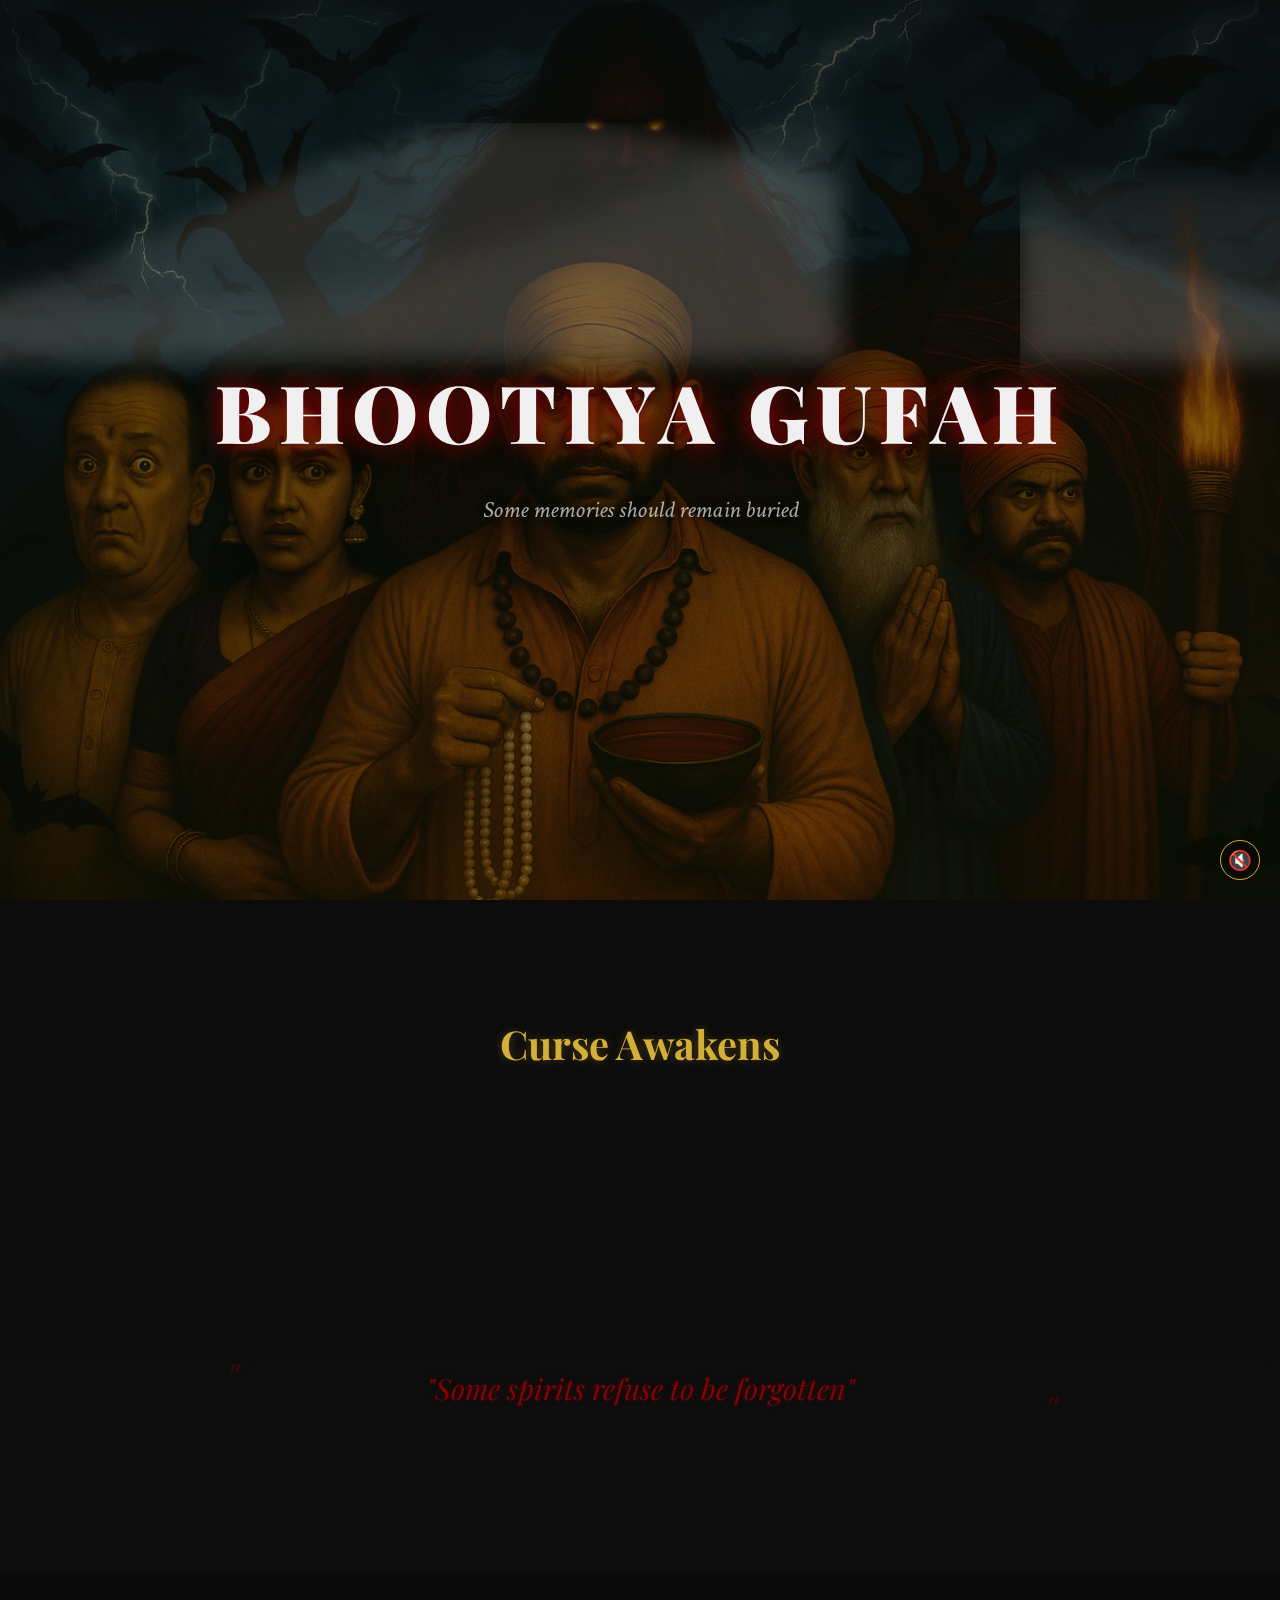
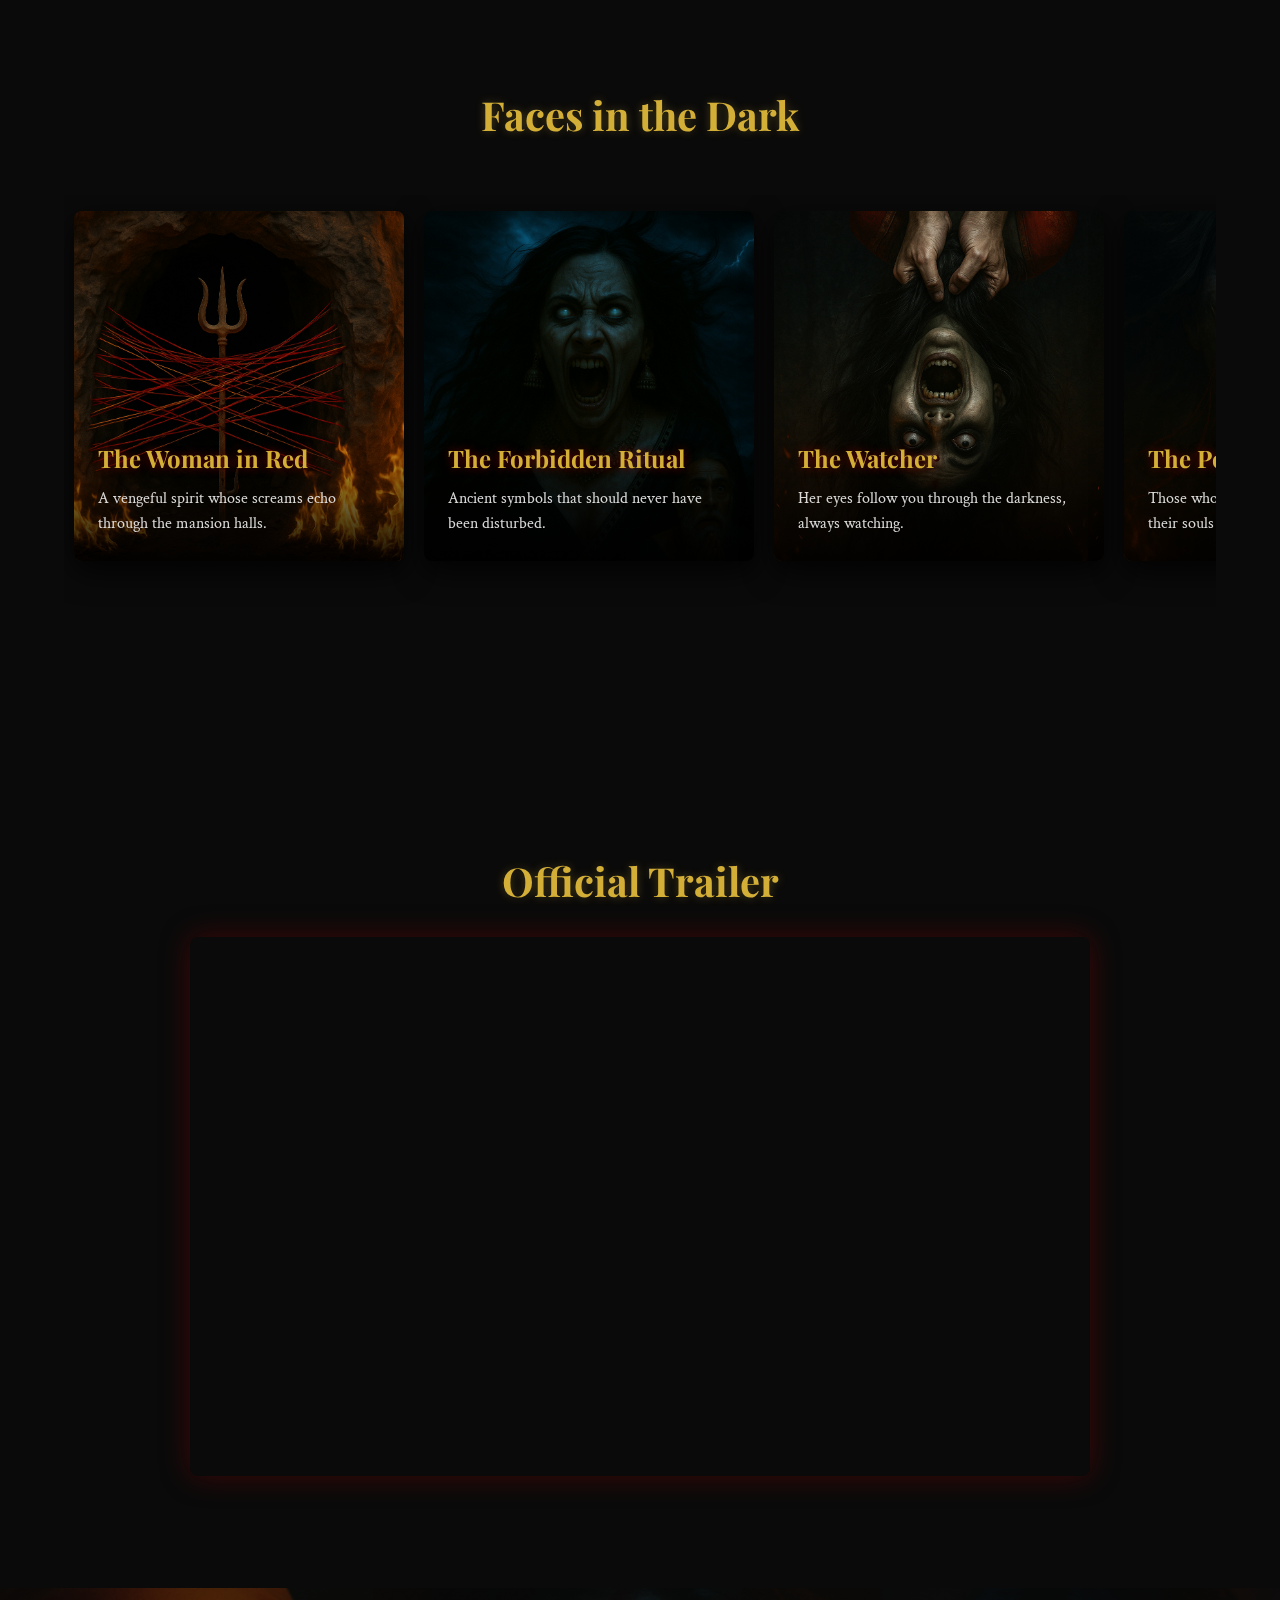
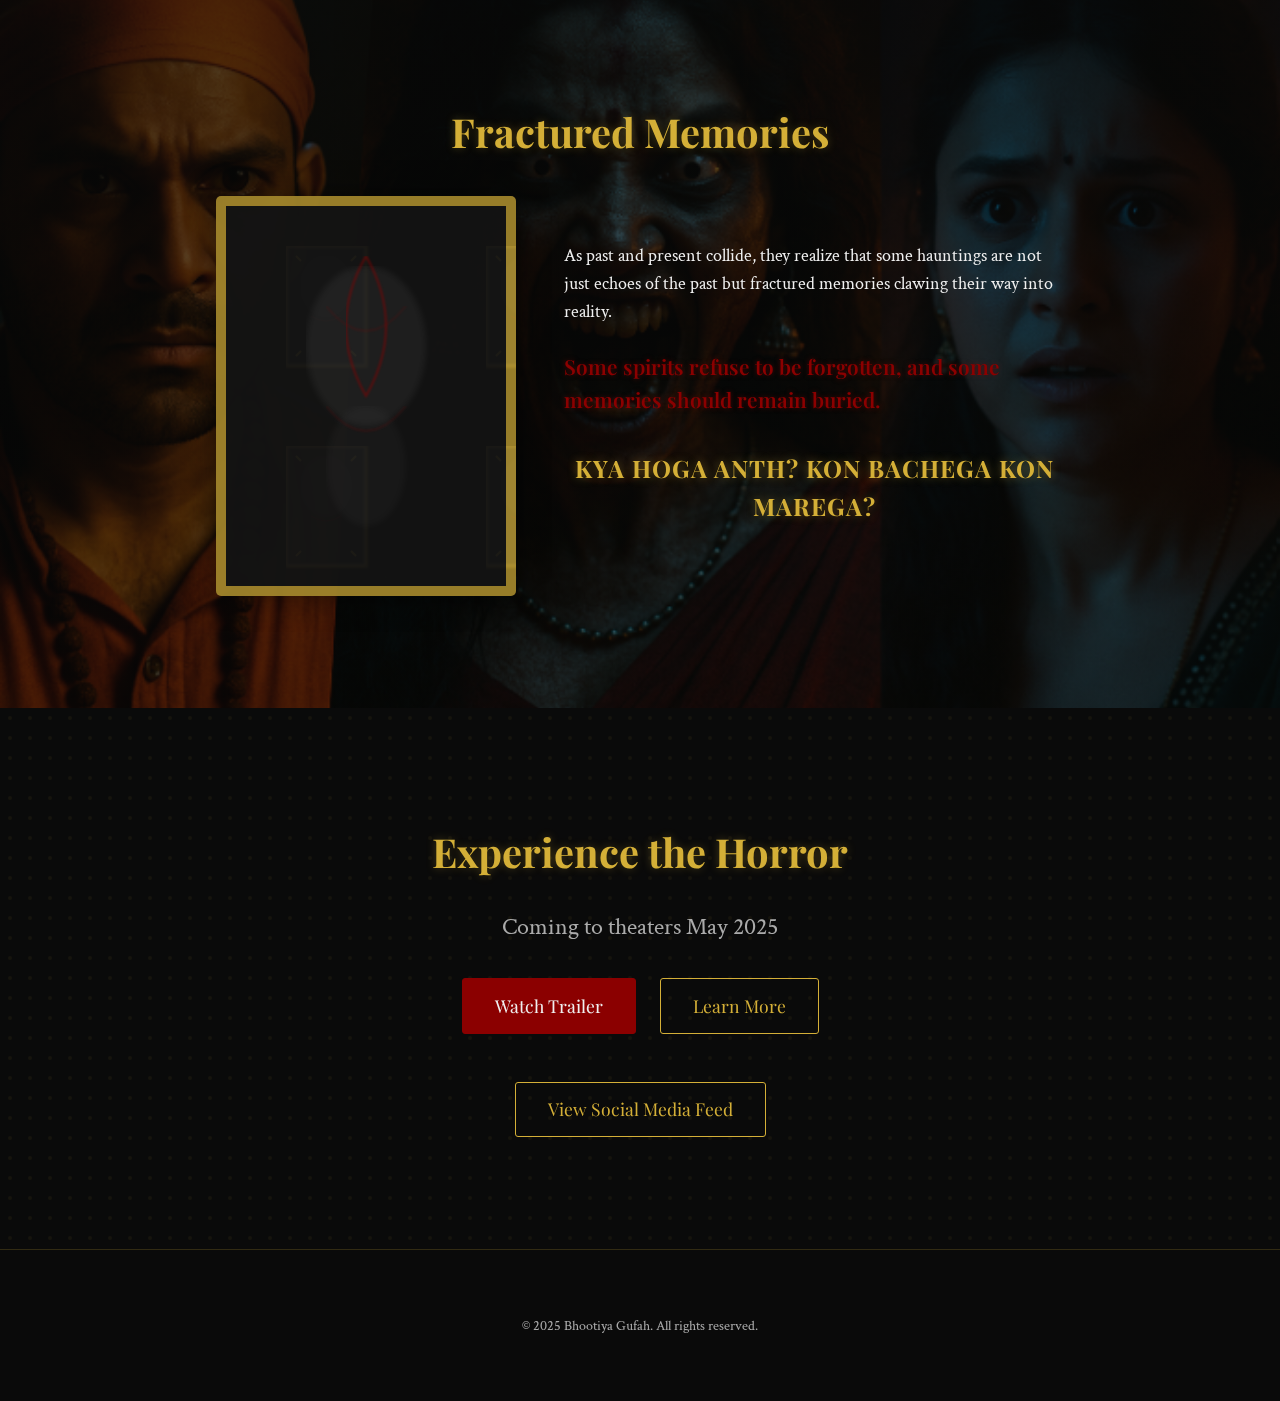
<file: index.html>
<!DOCTYPE html>
<html lang="en">
<head>
    <meta charset="UTF-8">
    <meta name="viewport" content="width=device-width, initial-scale=1.0">
    <title>Bhootiya Gufah - Official Movie Site</title>
    <link rel="stylesheet" href="styles.css">
    <link rel="preconnect" href="https://fonts.googleapis.com">
    <link rel="preconnect" href="https://fonts.gstatic.com" crossorigin>
    <link href="https://fonts.googleapis.com/css2?family=Playfair+Display:wght@400;700;900&family=Crimson+Text:ital,wght@0,400;0,600;1,400&family=Poppins:wght@400;500;700&display=swap" rel="stylesheet">
</head>
<body>
    <div class="fog-container">
        <div class="fog-img fog-img-first"></div>
        <div class="fog-img fog-img-second"></div>
    </div>

    <header class="hero" id="hero">
        <div class="hero-content">
            <h1 class="title">BHOOTIYA GUFAH</h1>
            <p class="tagline">Some memories should remain buried</p>
        </div>
    </header>

    <section class="synopsis">
        <div class="container">
            <h2>Curse Awakens</h2>
            <div class="synopsis-content">
                <p>Deep within a cursed forest in rural India lies Bhootiya Gufah — an ancient cave sealed with red threads and holy chants, long forgotten by time.</p>
                <p>On an ominous new moon night, three skeptical villagers-turned-spirit-seekers arrive, clutching talismans, lanterns filled with mustard oil, and a battered copy of their forefather's exorcism diary. What was once a sacred place of worship is now a mouth to something unspeakable — and it has been whispering.</p>
                <p>Inside the cave, the air thickens. Every footstep echoes like a warning. And then… it answers back.</p>
                <div class="quote">
                    <blockquote>"Some spirits refuse to be forgotten"</blockquote>
                </div>
            </div>
        </div>
    </section>

    <section class="characters">
        <div class="container">
            <h2>Faces in the Dark</h2>
            <div class="horror-carousel-container">
                <div class="horror-carousel">
                    <!-- First set of images -->
                    <div class="horror-image-container">
                        <img src="ChatGPT Image Apr 30, 2025, 11_12_31 AM.png" alt="Woman in red sari with glowing eyes" class="horror-image">
                        <div class="image-caption">
                            <h3>The Woman in Red</h3>
                            <p>A vengeful spirit whose screams echo through the mansion halls.</p>
                        </div>
                    </div>
                    <div class="horror-image-container">
                        <img src="ChatGPT Image Apr 30, 2025, 11_19_13 AM.png" alt="Trident with red threads in a cave entrance" class="horror-image">
                        <div class="image-caption">
                            <h3>The Forbidden Ritual</h3>
                            <p>Ancient symbols that should never have been disturbed.</p>
                        </div>
                    </div>
                    <div class="horror-image-container">
                        <img src="ChatGPT Image Apr 30, 2025, 11_42_09 AM.png" alt="Woman with glowing eyes in the dark" class="horror-image">
                        <div class="image-caption">
                            <h3>The Watcher</h3>
                            <p>Her eyes follow you through the darkness, always watching.</p>
                        </div>
                    </div>
                    <div class="horror-image-container">
                        <img src="ChatGPT Image Apr 30, 2025, 11_45_05 AM.png" alt="Upside down woman's face with hands" class="horror-image">
                        <div class="image-caption">
                            <h3>The Possessed</h3>
                            <p>Those who enter the cave rarely return with their souls intact.</p>
                        </div>
                    </div>
                    <div class="horror-image-container">
                        <img src="ChatGPT Image Apr 30, 2025, 11_57_26 AM.png" alt="Screaming face with people inside" class="horror-image">
                        <div class="image-caption">
                            <h3>The Devourer</h3>
                            <p>It consumes all who dare to enter its domain.</p>
                        </div>
                    </div>
                    <div class="horror-image-container">
                        <img src="Apr 30, 2025, 11_22_35 AM.png" alt="Woman surrounded by ghostly hands" class="horror-image">
                        <div class="image-caption">
                            <h3>The Hunted</h3>
                            <p>No one escapes the grasp of the ancient spirits.</p>
                        </div>
                    </div>
                    
                    <!-- Duplicate images for seamless loop -->
                    <div class="horror-image-container">
                        <img src="ChatGPT Image Apr 30, 2025, 11_12_31 AM.png" alt="Woman in red sari with glowing eyes" class="horror-image">
                        <div class="image-caption">
                            <h3>The Woman in Red</h3>
                            <p>A vengeful spirit whose screams echo through the mansion halls.</p>
                        </div>
                    </div>
                    <div class="horror-image-container">
                        <img src="ChatGPT Image Apr 30, 2025, 11_19_13 AM.png" alt="Trident with red threads in a cave entrance" class="horror-image">
                        <div class="image-caption">
                            <h3>The Forbidden Ritual</h3>
                            <p>Ancient symbols that should never have been disturbed.</p>
                        </div>
                    </div>
                    <div class="horror-image-container">
                        <img src="ChatGPT Image Apr 30, 2025, 11_42_09 AM.png" alt="Woman with glowing eyes in the dark" class="horror-image">
                        <div class="image-caption">
                            <h3>The Watcher</h3>
                            <p>Her eyes follow you through the darkness, always watching.</p>
                        </div>
                    </div>
                </div>
            </div>
        </div>
    </section>

    <section class="trailer-section">
        <div class="container">
            <h2>Official Trailer</h2>
            <div class="video-container">
                <iframe width="560" height="315" src="https://www.youtube.com/embed/J2DvRWAsduw?si=IXfyDvZI7yD7gAjC" title="YouTube video player" frameborder="0" allow="accelerometer; autoplay; clipboard-write; encrypted-media; gyroscope; picture-in-picture; web-share" referrerpolicy="strict-origin-when-cross-origin" allowfullscreen></iframe>
            </div>
        </div>
    </section>

    <section class="atmospheric">
        <div class="container">
            <h2>Fractured Memories</h2>
            <div class="mirror-container">
                <div class="mirror">
                    <div class="mirror-inner">
                        <div class="mirror-reflection"></div>
                    </div>
                    <div class="mirror-overlay"></div>
                </div>
                <div class="mirror-text">
                    <p>As past and present collide, they realize that some hauntings are not just echoes of the past but fractured memories clawing their way into reality.</p>
                    <p class="blood-text">Some spirits refuse to be forgotten, and some memories should remain buried.</p>
                    <p class="tagline-question">KYA HOGA ANTH? KON BACHEGA KON MAREGA?</p>
                </div>
            </div>
        </div>
    </section>

    <section class="cta">
        <div class="container">
            <h2>Experience the Horror</h2>
            <p class="release-date">Coming to theaters May 2025</p>
            <div class="cta-buttons">
                <a href="#" class="btn btn-primary">Watch Trailer</a>
                <a href="#" class="btn btn-secondary">Learn More</a>
            </div>
            <div class="social-header">
                <a href="social.html" class="social-header-link">View Social Media Feed</a>
            </div>
        </div>
    </section>


    <footer>
        <div class="container">
            <p>&copy; 2025 Bhootiya Gufah. All rights reserved.</p>
        </div>
    </footer>

    <div class="ghostly-hands">
        <div class="hand hand-1"></div>
        <div class="hand hand-2"></div>
        <div class="hand hand-3"></div>
    </div>

    <!-- Hidden audio elements for section-specific background audio -->
    <audio id="audio-first" preload="auto" loop>
        <source src="audio/AUDIO 1 TRAILER.mp3" type="audio/mpeg">
    </audio>

    <audio id="audio-middle" preload="auto" loop>
        <source src="audio/audio 2.mp3" type="audio/mpeg">
    </audio>

    <audio id="audio-last" preload="auto" loop>
        <source src="audio/audio 3.mp3" type="audio/mpeg">
    </audio>

    <script src="script.js"></script>
</body>
</html>
</file>
<file: styles.css>
/* Base Styles */
:root {
    --dark-bg: #0a0a0a;
    --dark-accent: #1a1a1a;
    --blood-red: #8b0000;
    --gold: #d4af37;
    --text-light: #f0f0f0;
    --text-faded: rgba(240, 240, 240, 0.7);
    --font-gothic: 'Playfair Display', serif;
    --font-body: 'Crimson Text', serif;
}

* {
    margin: 0;
    padding: 0;
    box-sizing: border-box;
}

html {
    scroll-behavior: smooth;
}

body {
    font-family: var(--font-body);
    background-color: #121212; /* Darker charcoal black */
    color: var(--text-light);
    line-height: 1.6;
    overflow-x: hidden;
    position: relative;
    background-image: url('data:image/svg+xml;utf8,<svg xmlns="http://www.w3.org/2000/svg" width="400" height="400" viewBox="0 0 400 400"><filter id="noise" x="0%" y="0%" width="100%" height="100%"><feTurbulence type="fractalNoise" baseFrequency="0.04" numOctaves="3" stitchTiles="stitch" result="noise"/><feColorMatrix type="matrix" values="0 0 0 0 0, 0 0 0 0 0, 0 0 0 0 0, 0 0 0 0.1 0"/></filter><rect width="400" height="400" filter="url(%23noise)" opacity="0.15"/><path d="M50,200 Q100,100 150,180 Q200,250 250,150 Q300,50 350,200" stroke="rgba(50, 50, 50, 0.2)" stroke-width="1" fill="none" stroke-linecap="round"/><path d="M0,300 Q100,250 200,300 Q300,350 400,300" stroke="rgba(50, 50, 50, 0.15)" stroke-width="1" fill="none" stroke-linecap="round"/><path d="M0,100 Q50,150 100,100 Q150,50 200,100 Q250,150 300,100 Q350,50 400,100" stroke="rgba(50, 50, 50, 0.1)" stroke-width="1" fill="none" stroke-linecap="round"/></svg>');
    background-attachment: fixed;
    position: relative;
}

/* Flickering candle light animation */
body::before {
    content: '';
    position: fixed;
    top: 0;
    left: 0;
    width: 100%;
    height: 100%;
    background: radial-gradient(circle at 30% 30%, rgba(139, 0, 0, 0.05), transparent 40%),
                radial-gradient(circle at 70% 60%, rgba(212, 175, 55, 0.03), transparent 30%);
    z-index: -1;
    opacity: 0.7;
    animation: flicker 8s infinite alternate;
    pointer-events: none;
}

@keyframes flicker {
    0%, 18%, 22%, 25%, 53%, 57%, 100% {
        opacity: 0.7;
    }
    20%, 24%, 55% {
        opacity: 0.5;
    }
    19%, 21%, 23%, 54%, 56% {
        opacity: 0.8;
    }
}

.container {
    width: 90%;
    max-width: 1200px;
    margin: 0 auto;
    padding: 2rem 0;
}

h1, h2, h3 {
    font-family: var(--font-gothic);
    font-weight: 700;
    margin-bottom: 1.5rem;
}

h2 {
    font-size: 2.5rem;
    text-align: center;
    color: var(--gold);
    text-shadow: 0 0 10px rgba(212, 175, 55, 0.3);
}

p {
    margin-bottom: 1.5rem;
    font-size: 1.1rem;
}

section {
    padding: 5rem 0;
    position: relative;
    overflow: hidden;
}

/* Fog Effect */
.fog-container {
    position: fixed;
    top: 0;
    left: 0;
    width: 100%;
    height: 100%;
    pointer-events: none;
    z-index: 1;
    opacity: 0.5;
}

.fog-img {
    position: absolute;
    height: 100vh;
    width: 300vw;
    background-size: contain;
    background-position: center;
    background-repeat: repeat-x;
    opacity: 0.8;
}

.fog-img-first {
    background-image: url('data:image/svg+xml;utf8,<svg xmlns="http://www.w3.org/2000/svg" width="1600" height="800" viewBox="0 0 1600 800"><defs><filter id="blur" x="0" y="0"><feGaussianBlur in="SourceGraphic" stdDeviation="10" /></filter></defs><path fill="white" fill-opacity="0.3" d="M0,192L60,213.3C120,235,240,277,360,293.3C480,309,600,299,720,256C840,213,960,139,1080,117.3C1200,96,1320,128,1380,144L1440,160L1440,320L1380,320C1320,320,1200,320,1080,320C960,320,840,320,720,320C600,320,480,320,360,320C240,320,120,320,60,320L0,320Z" filter="url(%23blur)"></path></svg>');
    animation: fog-movement 60s linear infinite;
}

.fog-img-second {
    background-image: url('data:image/svg+xml;utf8,<svg xmlns="http://www.w3.org/2000/svg" width="1600" height="800" viewBox="0 0 1600 800"><defs><filter id="blur" x="0" y="0"><feGaussianBlur in="SourceGraphic" stdDeviation="15" /></filter></defs><path fill="white" fill-opacity="0.2" d="M0,160L60,160C120,160,240,160,360,181.3C480,203,600,245,720,261.3C840,277,960,267,1080,234.7C1200,203,1320,149,1380,122.7L1440,96L1440,320L1380,320C1320,320,1200,320,1080,320C960,320,840,320,720,320C600,320,480,320,360,320C240,320,120,320,60,320L0,320Z" filter="url(%23blur)"></path></svg>');
    animation: fog-movement-reverse 40s linear infinite;
}

@keyframes fog-movement {
    0% {
        transform: translateX(-50%);
    }
    100% {
        transform: translateX(0%);
    }
}

@keyframes fog-movement-reverse {
    0% {
        transform: translateX(0%);
    }
    100% {
        transform: translateX(-50%);
    }
}

/* Hero Section */
.hero {
    height: 100vh;
    display: flex;
    align-items: center;
    justify-content: center;
    text-align: center;
    background-image: url('Screenshot 2025-04-26 200949.png');
    background-size: cover;
    background-position: center;
    background-attachment: fixed;
    position: relative;
    z-index: 0;
}

.hero::before {
    content: '';
    position: absolute;
    top: 0;
    left: 0;
    width: 100%;
    height: 100%;
    background: linear-gradient(to bottom, rgba(10, 10, 10, 0.7), rgba(10, 10, 10, 0.3));
    z-index: -1;
}

.hero-content {
    z-index: 2;
    padding: 2rem;
    animation: fade-in 2s ease-in-out;
}

.title {
    font-size: 5rem;
    font-weight: 900;
    letter-spacing: 0.5rem;
    margin-bottom: 1rem;
    color: var(--text-light);
    text-shadow: 0 0 20px rgba(139, 0, 0, 0.8), 0 0 30px rgba(139, 0, 0, 0.6);
    animation: title-glow 3s ease-in-out infinite alternate;
}

.tagline {
    font-size: 1.5rem;
    font-style: italic;
    color: var(--text-faded);
    text-shadow: 0 0 10px rgba(0, 0, 0, 0.8);
}

@keyframes title-glow {
    0% {
        text-shadow: 0 0 20px rgba(139, 0, 0, 0.8), 0 0 30px rgba(139, 0, 0, 0.6);
    }
    100% {
        text-shadow: 0 0 25px rgba(139, 0, 0, 1), 0 0 40px rgba(139, 0, 0, 0.8);
    }
}

@keyframes fade-in {
    0% {
        opacity: 0;
        transform: translateY(20px);
    }
    100% {
        opacity: 1;
        transform: translateY(0);
    }
}

/* Synopsis Section */
.synopsis {
    background-color: var(--dark-accent);
    position: relative;
    z-index: 0;
    background-image: url('ChatGPT Image Apr 30, 2025, 11_57_26 AM.png');
    background-size: cover;
    background-position: center;
    background-attachment: fixed;
}

.synopsis::before {
    content: '';
    position: absolute;
    top: 0;
    left: 0;
    width: 100%;
    height: 100%;
    background: linear-gradient(to bottom, rgba(10, 10, 10, 0.9), rgba(10, 10, 10, 0.8));
    z-index: -1;
}

.synopsis-content {
    max-width: 800px;
    margin: 0 auto;
    text-align: center;
}

.quote {
    margin: 3rem 0;
    position: relative;
}

blockquote {
    font-family: var(--font-gothic);
    font-size: 1.8rem;
    font-style: italic;
    color: var(--blood-red);
    text-shadow: 0 0 5px rgba(139, 0, 0, 0.3);
}

blockquote::before, blockquote::after {
    content: '"';
    font-size: 3rem;
    position: absolute;
    opacity: 0.3;
}

blockquote::before {
    top: -1.5rem;
    left: -1rem;
}

blockquote::after {
    bottom: -2.5rem;
    right: -1rem;
}

/* Characters Section with Horror Carousel */
.characters {
    background-color: var(--dark-bg);
    position: relative;
    z-index: 0;
    overflow: hidden;
}

.characters::before {
    content: '';
    position: absolute;
    top: 0;
    left: 0;
    width: 100%;
    height: 100%;
    background: linear-gradient(to bottom, rgba(10, 10, 10, 0.9), rgba(10, 10, 10, 0.7));
    z-index: -1;
}

.horror-carousel-container {
    margin-top: 3rem;
    width: 100%;
    overflow: hidden;
    position: relative;
    padding: 1rem 0;
}

.horror-carousel {
    display: flex;
    width: 3000px; /* Fixed width to ensure all 9 images are visible */
    position: relative;
    margin-bottom: 3rem;
    animation: moveLeft 15s linear infinite; /* Direct animation on the carousel, faster speed */
}

@keyframes moveLeft {
    0% { transform: translateX(0); }
    100% { transform: translateX(-1980px); } /* Move 6/9 of the width to create loop effect */
}

.horror-image-container {
    position: relative;
    overflow: hidden;
    margin: 0 10px;
    border-radius: 8px;
    box-shadow: 0 10px 30px rgba(0, 0, 0, 0.8);
    transition: transform 0.5s ease, box-shadow 0.5s ease;
    width: 330px; /* Fixed width for each image */
    height: 350px; /* Fixed height for each image */
    flex-shrink: 0; /* Prevent images from shrinking */
}

.horror-image-container:hover {
    transform: scale(1.03);
    box-shadow: 0 15px 40px rgba(139, 0, 0, 0.6);
    z-index: 2;
}

.horror-image {
    width: 100%;
    height: 350px; /* Reduced height for better visibility */
    object-fit: cover;
    display: block;
    transition: transform 0.8s ease;
}

.horror-image-container:hover .horror-image {
    transform: scale(1.1);
}

.image-caption {
    position: absolute;
    bottom: 0;
    left: 0;
    width: 100%;
    padding: 1.5rem;
    background: linear-gradient(to top, rgba(0, 0, 0, 0.9), rgba(0, 0, 0, 0));
    color: var(--text-light);
    transform: translateY(0);
    transition: transform 0.5s ease;
}

.horror-image-container:hover .image-caption {
    transform: translateY(-10px);
}

.image-caption h3 {
    color: var(--gold);
    font-size: 1.5rem;
    margin-bottom: 0.5rem;
    text-shadow: 0 0 10px rgba(139, 0, 0, 0.8);
}

.image-caption p {
    font-size: 1rem;
    margin-bottom: 0;
    opacity: 0.9;
}

/* Add scroll-triggered animation control */
.horror-carousel.animate-in {
    opacity: 1;
    transform: translateY(0);
}

/* Atmospheric Section */
.atmospheric {
    background-image: url('Screenshot 2025-04-30 133100.png');
    background-size: cover;
    background-position: center;
    position: relative;
    z-index: 0;
}

.atmospheric::before {
    content: '';
    position: absolute;
    top: 0;
    left: 0;
    width: 100%;
    height: 100%;
    background: linear-gradient(to bottom, rgba(10, 10, 10, 0.7), rgba(10, 10, 10, 0.5));
    z-index: -1;
}

.mirror-container {
    display: flex;
    flex-wrap: wrap;
    align-items: center;
    justify-content: center;
    gap: 3rem;
    margin-top: 2rem;
}

.mirror {
    position: relative;
    width: 300px;
    height: 400px;
    background-color: rgba(10, 10, 10, 0.8);
    border: 10px solid rgba(212, 175, 55, 0.7);
    border-radius: 5px;
    box-shadow: 0 0 30px rgba(0, 0, 0, 0.5);
    overflow: hidden;
}

.mirror-inner {
    position: absolute;
    top: 0;
    left: 0;
    width: 100%;
    height: 100%;
    background-color: rgba(20, 20, 20, 0.9);
    display: flex;
    align-items: center;
    justify-content: center;
}

.mirror-reflection {
    width: 80%;
    height: 80%;
    background-image: url('data:image/svg+xml;utf8,<svg xmlns="http://www.w3.org/2000/svg" width="200" height="300" viewBox="0 0 200 300"><defs><filter id="blur" x="0" y="0"><feGaussianBlur in="SourceGraphic" stdDeviation="3" /></filter></defs><ellipse cx="100" cy="100" rx="60" ry="80" fill="rgba(200, 200, 200, 0.1)" filter="url(%23blur)"/><ellipse cx="100" cy="220" rx="40" ry="60" fill="rgba(200, 200, 200, 0.05)" filter="url(%23blur)"/></svg>');
    background-repeat: no-repeat;
    background-position: center;
    opacity: 0.7;
    animation: mirror-flicker 5s ease-in-out infinite alternate;
}

.mirror-overlay {
    position: absolute;
    top: 0;
    left: 0;
    width: 100%;
    height: 100%;
    background-image: url('data:image/svg+xml;utf8,<svg xmlns="http://www.w3.org/2000/svg" width="280" height="380" viewBox="0 0 280 380"><defs><filter id="blur" x="0" y="0"><feGaussianBlur in="SourceGraphic" stdDeviation="1" /></filter></defs><path d="M140,50 Q180,120 140,190 Q100,120 140,50" stroke="rgba(139, 0, 0, 0.7)" stroke-width="2" fill="none" filter="url(%23blur)"/><path d="M100,100 Q140,150 180,100" stroke="rgba(139, 0, 0, 0.5)" stroke-width="1" fill="none" filter="url(%23blur)"/><path d="M100,200 Q140,250 180,200" stroke="rgba(139, 0, 0, 0.5)" stroke-width="1" fill="none" filter="url(%23blur)"/></svg>');
    opacity: 0.8;
    pointer-events: none;
}

@keyframes mirror-flicker {
    0%, 18%, 22%, 25%, 53%, 57%, 100% {
        opacity: 0.7;
    }
    20%, 24%, 55% {
        opacity: 0.5;
    }
}

.mirror-text {
    flex: 1;
    min-width: 300px;
    max-width: 500px;
}

.blood-text {
    color: var(--blood-red);
    font-family: var(--font-gothic);
    font-size: 1.3rem;
    font-weight: 600;
    text-shadow: 0 0 5px rgba(139, 0, 0, 0.5);
    animation: blood-drip 5s ease-in-out;
}

.tagline-question {
    color: var(--gold);
    font-family: var(--font-gothic);
    font-size: 1.5rem;
    font-weight: 700;
    text-align: center;
    margin-top: 2rem;
    text-shadow: 0 0 10px rgba(212, 175, 55, 0.4);
    letter-spacing: 1px;
    animation: pulse 3s infinite alternate;
}

@keyframes pulse {
    0% {
        text-shadow: 0 0 10px rgba(212, 175, 55, 0.4);
    }
    100% {
        text-shadow: 0 0 20px rgba(212, 175, 55, 0.8);
    }
}

@keyframes blood-drip {
    0% {
        opacity: 0;
        transform: translateY(-10px);
        text-shadow: 0 0 5px rgba(139, 0, 0, 0);
    }
    50% {
        opacity: 0.7;
        text-shadow: 0 0 10px rgba(139, 0, 0, 0.3);
    }
    100% {
        opacity: 1;
        transform: translateY(0);
        text-shadow: 0 0 5px rgba(139, 0, 0, 0.5);
    }
}

/* CTA Section */
.cta {
    background-color: var(--dark-bg);
    text-align: center;
    position: relative;
    z-index: 0;
}

.cta::before {
    content: '';
    position: absolute;
    top: 0;
    left: 0;
    width: 100%;
    height: 100%;
    background-image: url('data:image/svg+xml;utf8,<svg xmlns="http://www.w3.org/2000/svg" width="20" height="20" viewBox="0 0 20 20"><circle cx="10" cy="10" r="2" fill="rgba(212, 175, 55, 0.2)"/></svg>');
    opacity: 0.3;
    z-index: -1;
}

.release-date {
    font-size: 1.5rem;
    margin-bottom: 2rem;
    color: var(--text-faded);
}

.cta-buttons {
    display: flex;
    justify-content: center;
    gap: 1.5rem;
    margin-bottom: 3rem;
    flex-wrap: wrap;
}

.btn {
    display: inline-block;
    padding: 0.8rem 2rem;
    font-family: var(--font-gothic);
    font-size: 1.1rem;
    text-decoration: none;
    border-radius: 3px;
    transition: all 0.3s ease;
    cursor: pointer;
}

.btn-primary {
    background-color: var(--blood-red);
    color: var(--text-light);
    border: 1px solid var(--blood-red);
}

.btn-primary:hover {
    background-color: transparent;
    color: var(--blood-red);
    box-shadow: 0 0 15px rgba(139, 0, 0, 0.5);
}

.btn-secondary {
    background-color: transparent;
    color: var(--gold);
    border: 1px solid var(--gold);
}

.btn-secondary:hover {
    background-color: rgba(212, 175, 55, 0.1);
    box-shadow: 0 0 15px rgba(212, 175, 55, 0.3);
}

.social-header {
    margin-top: 2rem;
    text-align: center;
}

.social-header-link {
    display: inline-block;
    padding: 0.8rem 2rem;
    font-family: var(--font-gothic);
    font-size: 1.1rem;
    text-decoration: none;
    color: var(--gold);
    border: 1px solid var(--gold);
    border-radius: 3px;
    transition: all 0.3s ease;
    background-color: transparent;
}

.social-header-link:hover {
    background-color: rgba(212, 175, 55, 0.1);
    box-shadow: 0 0 15px rgba(212, 175, 55, 0.3);
}

/* Audio Section */
.audio-section {
    background-color: var(--dark-accent);
    position: relative;
    z-index: 0;
}

.audio-players {
    display: flex;
    flex-wrap: wrap;
    justify-content: center;
    gap: 2rem;
    margin-top: 2rem;
}

.audio-player {
    flex: 1;
    min-width: 250px;
    max-width: 350px;
    text-align: center;
    padding: 1.5rem;
    background-color: rgba(10, 10, 10, 0.7);
    border: 1px solid rgba(212, 175, 55, 0.3);
    border-radius: 5px;
}

.audio-player h3 {
    color: var(--gold);
    margin-bottom: 1rem;
}

.audio-player audio {
    width: 100%;
}

/* Mute Button */
.mute-button {
    position: fixed;
    bottom: 20px;
    right: 20px;
    width: 40px;
    height: 40px;
    border-radius: 50%;
    background-color: rgba(10, 10, 10, 0.7);
    border: 1px solid var(--gold);
    color: var(--text-light);
    font-size: 1.2rem;
    cursor: pointer;
    z-index: 100;
    display: flex;
    align-items: center;
    justify-content: center;
    transition: all 0.3s ease;
}

.mute-button:hover {
    background-color: rgba(20, 20, 20, 0.8);
    box-shadow: 0 0 15px rgba(139, 0, 0, 0.5);
}

/* Footer */
footer {
    background-color: rgba(10, 10, 10, 0.9);
    padding: 2rem 0;
    text-align: center;
    border-top: 1px solid rgba(212, 175, 55, 0.2);
}

footer p {
    font-size: 0.9rem;
    color: var(--text-faded);
    margin-bottom: 0;
}

/* Ghostly Hands */
.ghostly-hands {
    position: fixed;
    width: 100%;
    height: 100%;
    top: 0;
    left: 0;
    pointer-events: none;
    z-index: 10;
    opacity: 0;
    transition: opacity 0.5s ease;
}

.hand {
    position: absolute;
    width: 100px;
    height: 150px;
    background-image: url('data:image/svg+xml;utf8,<svg xmlns="http://www.w3.org/2000/svg" width="100" height="150" viewBox="0 0 100 150"><defs><filter id="blur" x="0" y="0"><feGaussianBlur in="SourceGraphic" stdDeviation="2" /></filter></defs><path d="M50,20 Q60,40 70,60 Q80,80 70,100 Q60,120 50,140 Q40,120 30,100 Q20,80 30,60 Q40,40 50,20" fill="rgba(255, 255, 255, 0.1)" filter="url(%23blur)"/><path d="M50,20 Q55,40 60,60" stroke="rgba(255, 255, 255, 0.2)" stroke-width="1" fill="none"/><path d="M50,20 Q45,40 40,60" stroke="rgba(255, 255, 255, 0.2)" stroke-width="1" fill="none"/></svg>');
    background-size: contain;
    background-repeat: no-repeat;
    background-position: center;
    opacity: 0;
}

.hand-1 {
    bottom: -150px;
    left: 20%;
    animation: hand-rise 15s ease-in-out infinite;
    animation-delay: 2s;
}

.hand-2 {
    bottom: -150px;
    right: 20%;
    animation: hand-rise 18s ease-in-out infinite;
    animation-delay: 5s;
}

.hand-3 {
    bottom: -150px;
    left: 50%;
    transform: translateX(-50%);
    animation: hand-rise 20s ease-in-out infinite;
    animation-delay: 8s;
}

@keyframes hand-rise {
    0% {
        transform: translateY(0) rotate(0deg);
        opacity: 0;
    }
    10% {
        opacity: 0.7;
    }
    30% {
        transform: translateY(-200px) rotate(5deg);
        opacity: 0.7;
    }
    50% {
        transform: translateY(-300px) rotate(-5deg);
        opacity: 0.5;
    }
    70% {
        transform: translateY(-400px) rotate(5deg);
        opacity: 0.3;
    }
    90% {
        opacity: 0;
    }
    100% {
        transform: translateY(-500px) rotate(0deg);
        opacity: 0;
    }
}

/* Instagram Post Section */
.instagram-post {
    background-color: var(--dark-bg);
    padding: 5rem 0;
    position: relative;
    z-index: 0;
}

.instagram-post::before {
    content: '';
    position: absolute;
    top: 0;
    left: 0;
    width: 100%;
    height: 100%;
    background-image: url('data:image/svg+xml;utf8,<svg xmlns="http://www.w3.org/2000/svg" width="20" height="20" viewBox="0 0 20 20"><circle cx="10" cy="10" r="2" fill="rgba(212, 175, 55, 0.2)"/></svg>');
    opacity: 0.3;
    z-index: -1;
}

.instagram-posts {
    display: flex;
    flex-wrap: wrap;
    justify-content: center;
    gap: 2rem;
    margin-top: 2rem;
}

.instagram-mockup {
    width: 350px;
    height: 600px;
    background-color: #FFFFFF;
    border-radius: 15px;
    overflow: hidden;
    box-shadow: 0px 10px 30px rgba(182, 182, 182, 0.25);
    margin-bottom: 1.5rem;
    display: flex;
    flex-direction: column;
}

@media (max-width: 420px) {
    .instagram-mockup {
        width: 100%;
        height: auto;
        margin: 0 auto 1.5rem;
    }
    
    .instagram-posts {
        gap: 1rem;
    }
}

.instagram-top-banner {
    display: flex;
    align-items: center;
    padding: 10px;
    background-color: #FFFFFF;
    position: relative;
}

.instagram-verified {
    position: absolute;
    right: 15px;
    top: 50%;
    transform: translateY(-50%);
}

.verified-badge {
    width: 20px;
    height: 20px;
    display: block;
}

.instagram-logo {
    width: 40px;
    height: 40px;
    border-radius: 50%;
    overflow: hidden;
    margin-right: 10px;
}

.instagram-logo img {
    width: 100%;
    height: 100%;
    object-fit: cover;
}

.instagram-profile-info {
    display: flex;
    flex-direction: column;
}

.instagram-username {
    font-family: 'Poppins', sans-serif;
    font-weight: 700;
    font-size: 14px;
    color: #2D2936;
    margin: 0;
}

.instagram-location {
    font-family: 'Poppins', sans-serif;
    font-weight: 500;
    font-size: 12px;
    color: #2D2936;
    margin: 0;
}

.instagram-content {
    background-color: #F6F7F8;
    display: flex;
    justify-content: center;
    align-items: center;
}

.instagram-content img {
    width: 100%;
    height: auto;
    display: block;
}

.instagram-bottom-banner {
    padding: 10px;
    background-color: #FFFFFF;
}

.instagram-post-details {
    margin-bottom: 10px;
}

.instagram-likes {
    font-family: 'Poppins', sans-serif;
    font-size: 12px;
    color: #262626;
    margin: 0 0 3px 0;
}

.instagram-caption {
    font-family: 'Poppins', sans-serif;
    font-size: 12px;
    color: #262626;
    margin: 0 0 3px 0;
    line-height: 1.4;
}

.instagram-date {
    font-family: 'Poppins', sans-serif;
    font-size: 11px;
    color: rgba(0, 0, 0, 0.4);
    margin: 3px 0 5px 0;
}

.instagram-comments {
    margin-top: 5px;
    border-top: 1px solid rgba(0, 0, 0, 0.1);
    padding-top: 5px;
}

.instagram-comment {
    font-family: 'Poppins', sans-serif;
    font-size: 11px;
    color: #262626;
    margin: 3px 0;
    line-height: 1.4;
}

.instagram-icons {
    display: flex;
    justify-content: space-between;
    align-items: center;
}

.instagram-action-icons {
    display: flex;
    align-items: center;
    gap: 15px;
}

.instagram-icon {
    width: 24px;
    height: 24px;
    cursor: pointer;
    transition: transform 0.2s ease;
}

.instagram-icon:hover {
    transform: scale(1.1);
}

.instagram-pagination {
    display: flex;
    justify-content: center;
    gap: 5px;
    margin: 10px 0;
}

.pagination-dot {
    width: 6px;
    height: 6px;
    border-radius: 50%;
    background-color: rgba(0, 0, 0, 0.15);
    display: inline-block;
}

.pagination-dot.active {
    background-color: #3897F0;
}

/* Responsive Styles */
@media (max-width: 768px) {
    .title {
        font-size: 3.5rem;
    }
    
    .tagline {
        font-size: 1.2rem;
    }
    
    h2 {
        font-size: 2rem;
    }
    
    .character-glimpses {
        flex-direction: column;
        align-items: center;
    }
    
    .character {
        width: 100%;
    }
    
    .mirror-container {
        flex-direction: column;
    }
    
    .mirror {
        width: 250px;
        height: 350px;
    }
    
    .instagram-mockup {
        max-width: 100%;
    }
}

@media (max-width: 480px) {
    .title {
        font-size: 2.5rem;
    }
    
    .tagline {
        font-size: 1rem;
    }
    
    h2 {
        font-size: 1.8rem;
    }
    
    .btn {
        padding: 0.7rem 1.5rem;
        font-size: 1rem;
    }
    
    .social-links {
        flex-direction: column;
        gap: 1rem;
    }
}

/* Trailer Section */
.trailer-section {
    background-color: var(--dark-bg);
    position: relative;
    z-index: 0;
    text-align: center;
}

.trailer-section::before {
    content: '';
    position: absolute;
    top: 0;
    left: 0;
    width: 100%;
    height: 100%;
    background: linear-gradient(to bottom, rgba(10, 10, 10, 0.9), rgba(10, 10, 10, 0.7));
    z-index: -1;
}

.video-container {
    position: relative;
    width: 100%;
    max-width: 900px;
    margin: 0 auto;
    padding-bottom: 30px;
    overflow: hidden;
    border-radius: 8px;
    box-shadow: 0 0 30px rgba(139, 0, 0, 0.4);
    animation: fade-in 1.5s ease-in-out;
    transition: transform 0.3s ease, box-shadow 0.3s ease;
}

.video-container:hover {
    transform: scale(1.02);
    box-shadow: 0 0 40px rgba(139, 0, 0, 0.6);
}

.video-container iframe {
    position: relative;
    width: 100%;
    height: 500px;
    border: none;
    border-radius: 8px;
    z-index: 1;
}

@media (max-width: 768px) {
    .video-container iframe {
        height: 400px;
    }
}

@media (max-width: 480px) {
    .video-container iframe {
        height: 250px;
    }
}

/* Character Silhouettes */
.hunter {
    background-image: url('data:image/svg+xml;utf8,<svg xmlns="http://www.w3.org/2000/svg" width="200" height="200" viewBox="0 0 200 200"><defs><filter id="blur" x="0" y="0"><feGaussianBlur in="SourceGraphic" stdDeviation="1" /></filter></defs><path d="M100,30 L110,50 L120,45 L115,60 L125,70 L115,80 L120,100 L100,120 L80,100 L85,80 L75,70 L85,60 L80,45 L90,50 L100,30" fill="rgba(212, 175, 55, 0.2)" filter="url(%23blur)"/><circle cx="100" cy="45" r="15" fill="rgba(212, 175, 55, 0.3)" filter="url(%23blur)"/><rect x="85" y="120" width="30" height="50" fill="rgba(212, 175, 55, 0.2)" filter="url(%23blur)"/><path d="M85,120 L65,170 M115,120 L135,170" stroke="rgba(212, 175, 55, 0.2)" stroke-width="2" fill="none"/><path d="M70,80 L40,100 M130,80 L160,100" stroke="rgba(212, 175, 55, 0.2)" stroke-width="2" fill="none"/></svg>');
}

.woman {
    background-image: url('data:image/svg+xml;utf8,<svg xmlns="http://www.w3.org/2000/svg" width="200" height="200" viewBox="0 0 200 200"><defs><filter id="blur" x="0" y="0"><feGaussianBlur in="SourceGraphic" stdDeviation="1.5" /></filter><radialGradient id="glow" cx="50%" cy="50%" r="50%" fx="50%" fy="50%"><stop offset="0%" stop-color="rgba(139, 0, 0, 0.6)" /><stop offset="100%" stop-color="rgba(139, 0, 0, 0.2)" /></radialGradient></defs><path d="M100,25 Q115,30 120,45 Q125,60 120,75 Q115,90 100,95 Q85,90 80,75 Q75,60 80,45 Q85,30 100,25" fill="url(%23glow)" filter="url(%23blur)"/><path d="M95,95 L95,130" stroke="rgba(139, 0, 0, 0.4)" stroke-width="3" fill="none"/><path d="M105,95 L105,130" stroke="rgba(139, 0, 0, 0.4)" stroke-width="3" fill="none"/><path d="M95,130 Q60,140 40,180 Q70,170 95,175 Q100,175 105,175 Q130,170 160,180 Q140,140 105,130" fill="rgba(139, 0, 0, 0.3)" filter="url(%23blur)"/><path d="M40,180 Q100,160 160,180" stroke="rgba(139, 0, 0, 0.5)" stroke-width="1" fill="none"/><path d="M65,100 Q60,120 50,140 M135,100 Q140,120 150,140" stroke="rgba(139, 0, 0, 0.3)" stroke-width="2" fill="none"/><path d="M100,60 Q105,65 110,60" stroke="rgba(0, 0, 0, 0.5)" stroke-width="1" fill="none"/><path d="M85,60 Q90,65 95,60" stroke="rgba(0, 0, 0, 0.5)" stroke-width="1" fill="none"/><path d="M90,75 Q100,80 110,75" stroke="rgba(0, 0, 0, 0.3)" stroke-width="1" fill="none" opacity="0.7"/><rect x="0" y="140" width="200" height="60" fill="rgba(10, 10, 10, 0.4)" filter="url(%23blur)"/><path d="M0,140 L200,140" stroke="rgba(139, 0, 0, 0.2)" stroke-width="1" stroke-dasharray="5,5" fill="none"/></svg>');
}

.mirror {
    background-image: url('data:image/svg+xml;utf8,<svg xmlns="http://www.w3.org/2000/svg" width="200" height="200" viewBox="0 0 200 200"><defs><filter id="blur" x="0" y="0"><feGaussianBlur in="SourceGraphic" stdDeviation="1" /></filter></defs><rect x="60" y="40" width="80" height="120" fill="rgba(200, 200, 200, 0.1)" stroke="rgba(212, 175, 55, 0.3)" stroke-width="4" filter="url(%23blur)"/><ellipse cx="100" cy="80" rx="25" ry="30" fill="rgba(200, 200, 200, 0.05)" filter="url(%23blur)"/><path d="M85,110 Q100,120 115,110" stroke="rgba(139, 0, 0, 0.3)" stroke-width="1" fill="none"/><path d="M70,50 L75,55 M130,50 L125,55 M70,150 L75,145 M130,150 L125,145" stroke="rgba(212, 175, 55, 0.4)" stroke-width="2" fill="none"/></svg>');
}
</file>
